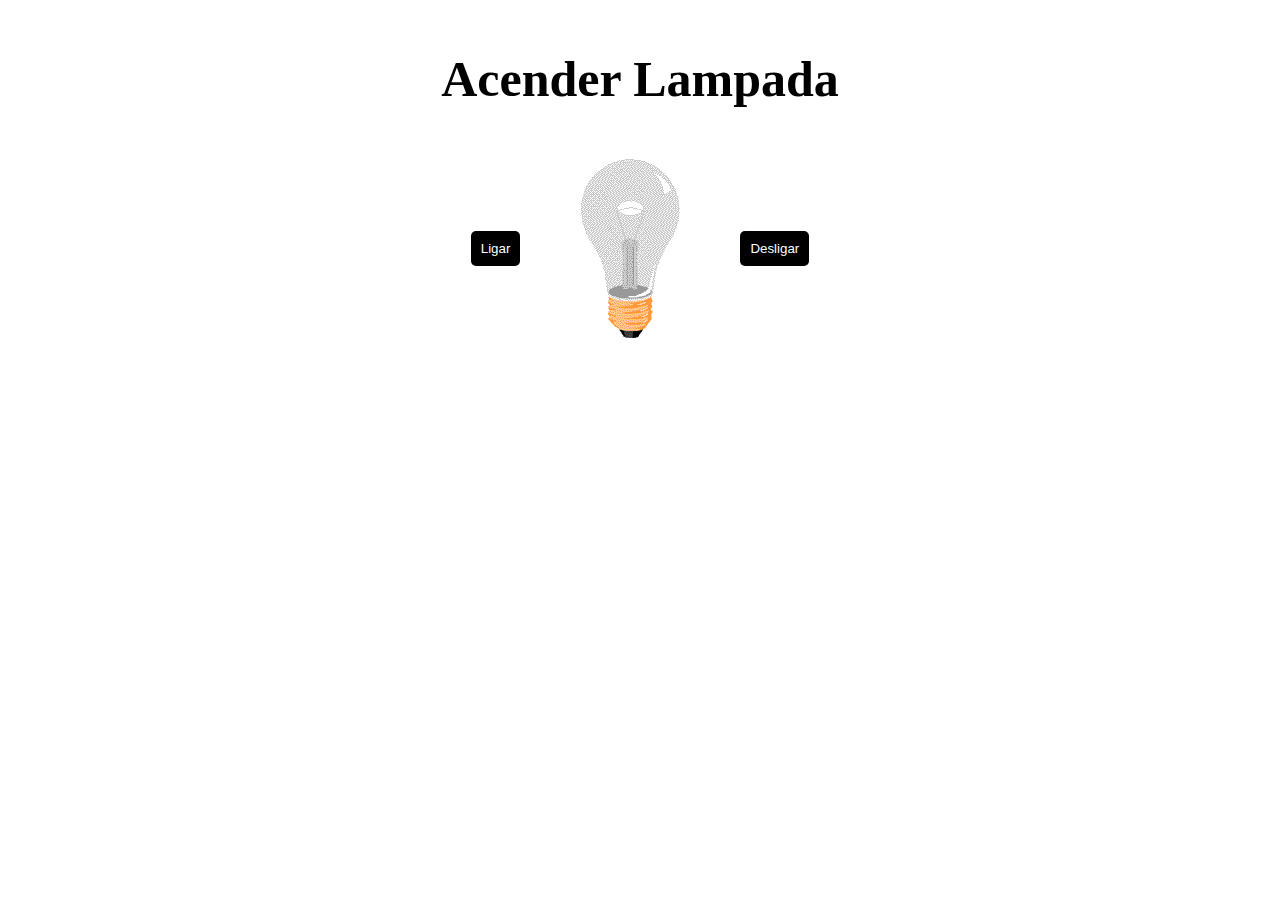
<file: index.html>
<!DOCTYPE html>
<html lang="pt-br">

<head>
    <meta charset="UTF-8">
    <meta name="viewport" content="width=device-width, initial-scale=1.0">
    <link rel="stylesheet" href="style.css">
    <title>Praticando JavaScript</title>
</head>

<body>
    <h1>Acender Lampada</h1>
    <div class="lampada">

        <div class="luz">

            <button onclick="ligar()" class="ligar" id="ligar">Ligar</button>
            
            <div class="lampada img">
                <img id="img" src="img/desligada.jpg" alt="imagem de lampada">
            </div>


            <button onclick="desligar()" class="desligar" id="desligar">Desligar</button>

        </div>

    </div>

    <script src="script.js"></script>
</body>

</html>
</file>
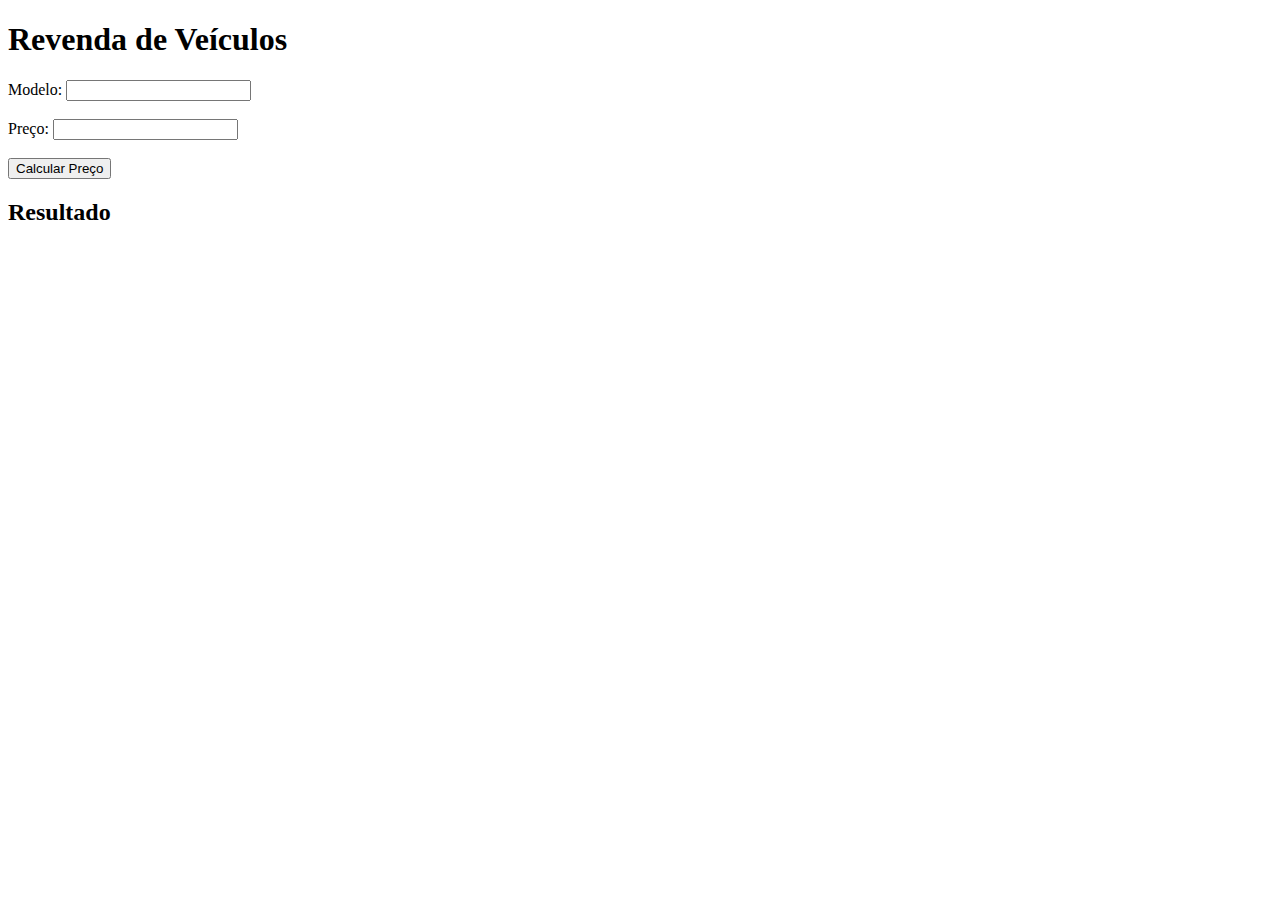
<file: logica de calcular2x2/index.html>
<!DOCTYPE html>
<html lang="pt-BR">

<head>
    <meta charset="UTF-8">
    <meta name="viewport" content="width=device-width, initial-scale=1.0">
    <title>Document</title>
</head>

<body>

    <h1>Revenda de Veículos</h1>

    <from>
        <label for="veiculo">Modelo:</label>
        <input type="text" id="modelo" name="veiculo"><br><br>

        <label for="preco">Preço:</label>
        <input type="number" id="preco" name="preco"><br><br>

        <button type="button" onclick="calcular()">Calcular Preço</button>
    </from>

    <h2>Resultado</h2>
    <p id="resultado"></p>



    <script src="script.js"></script>
</body>

</html>
</file>
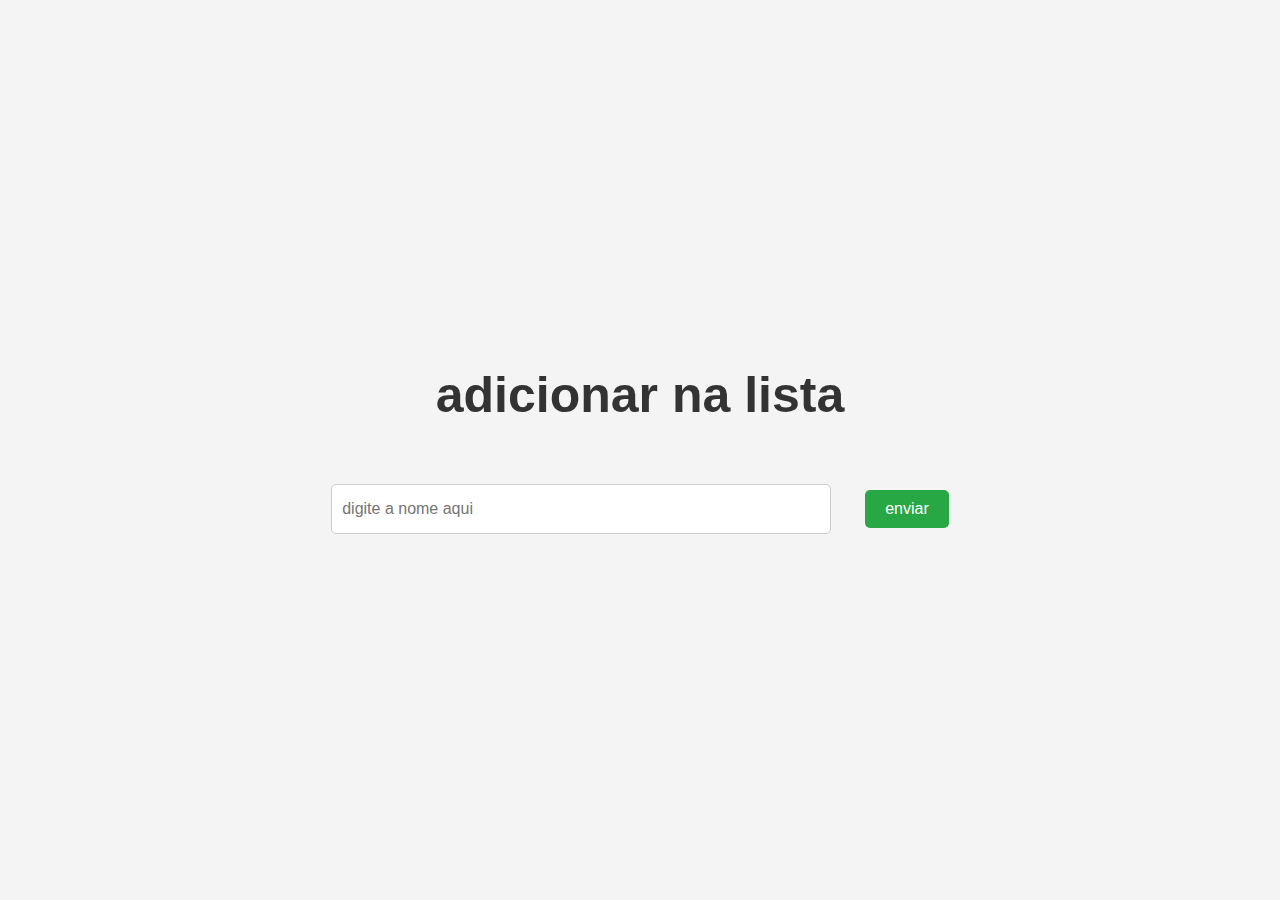
<file: logica de for/index.html>
<!DOCTYPE html>
<html lang="pt-br">

<head>
    <meta charset="UTF-8">
    <meta name="viewport" content="width=device-width, initial-scale=1.0">
    <title>Document</title>
</head>

<body>
    <style>
        * {
            margin: 0;
            padding: 0;
            box-sizing: border-box;
        }

        body {
            display: flex;
            justify-content: center;
            flex-direction: column;
            align-items: center;
            height: 100vh;
            background-color: #f3f3f3f3;
        }

        h1 {
            margin-bottom: 20px;
            font-size: 50px;
            text-align: center;
            margin-top: 50px;
            color: #333;
            font-family: 'Arial', sans-serif;
        }

        form {
            padding: 20px;
            margin: 20px;
            border-radius: 10px;
        }

        input {
            padding: 10px;
            border: 1px solid #ccc;
            border-radius: 5px;
            margin-right: 30px;
            font-size: 16px;
            width: 500px;
            height: 50px;
            color: #333;
            font-family: 'Arial', sans-serif;
        }

        button {
            padding: 10px 20px;
            border: none;
            border-radius: 5px;
            background-color: #28a745;
            color: white;
            font-size: 16px;
            cursor: pointer;
        }

    
    </style>

    <h1> adicionar na lista </h1>
    <form id="formulario">
        <input type="text" id="nome" placeholder="digite a nome aqui">
        <button type="submit">enviar</button>
        <ul id="lista" style="margin-top: 10px;"></ul>
    </form>

    <script src="script.js"></script>
</file>
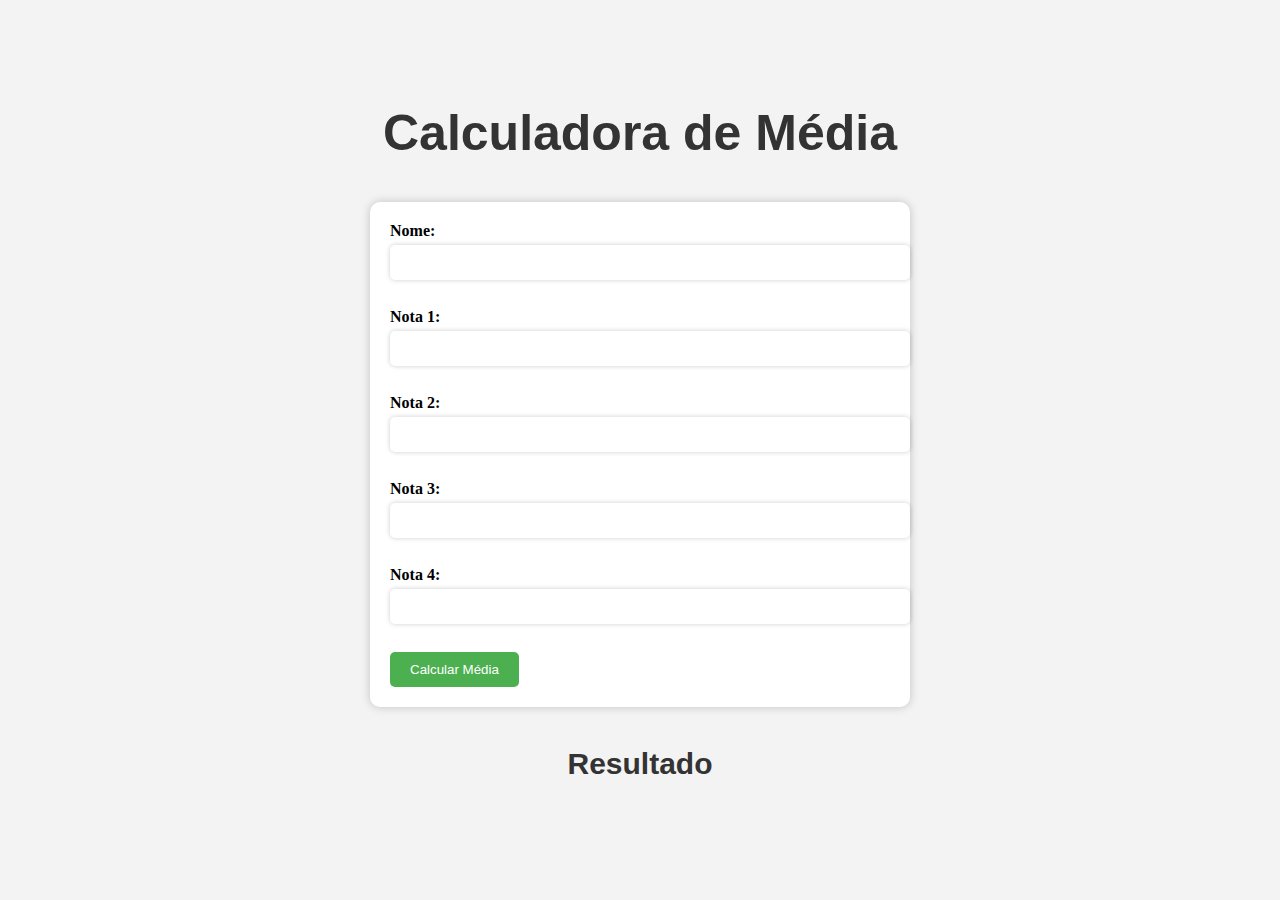
<file: logica DOM/index.html>
<!--
O usuário digita o nome de uma aluno e 4 notas. O programa devifica se todas as notas são 
válidas ( entre 0 e 10 ), calcula a média e exibe:
- Se a média for maior que 7, exibe "Aprovado"
- Se a média for menor que 7, exibe "Reprovado"
- Se a média for igual a 7, exibe "Recuperação"
-->


<!DOCTYPE html>
<html lang="pt-br">

<head>
    <meta charset="UTF-8">
    <meta name="viewport" content="width=device-width, initial-scale=1.0">
    <title>Document</title>
</head>

<style>
    body {
        background-color: #f3f3f3;
        margin: 0;
        padding: 0;
        height: 100vh;
        display: flex;
        justify-content: center;
        align-items: center;
        flex-direction: column;
    }

    h1 {
        margin-bottom: 20px;
        font-size: 50px;
        text-align: center;
        margin-top: 50px;
        color: #333;
        font-family: 'Arial', sans-serif;
    }

    form {
        width: 100%;
        max-width: 500px;
        padding: 20px;
        margin: 20px;
        border-radius: 10px;
        background-color: #fff;
        box-shadow: 0 0 10px rgba(0, 0, 0, 0.2);
    }

    label {
        display: block;
        margin-bottom: 5px;
        font-weight: bold;
    }

    input[type="text"],
    input[type="number"] {
        width: 100%;
        padding: 10px;
        margin-bottom: 10px;
        border: none;
        border-radius: 5px;
        box-shadow: 0 0 5px rgba(0, 0, 0, 0.2);
    }

    button {
        background-color: #4CAF50;
        color: white;
        padding: 10px 20px;
        border: none;
        border-radius: 5px;
        cursor: pointer;
    }

    button:hover {
        background-color: #45a049;
    }

    h2 {
        margin-top: 20px;
        font-size: 30px;
        text-align: center;
        color: #333;
        font-family: 'Arial', sans-serif;
    }

    p {
        font-size: 20px;
        text-align: center;
        color: #333;
        font-family: 'Arial', sans-serif;
    }

    #resultado {
        font-size: 20px;
        text-align: center;
        color: #333;
        font-family: 'Arial', sans-serif;
    }
</style>

<body>
    <h1>Calculadora de Média</h1>

    <form>
        <label for="nome">Nome:</label>
        <input type="text" id="nome" name="nome"><br><br>

        <label for="nota1">Nota 1:</label>
        <input type="number" id="nota1" name="nota1"><br><br>

        <label for="nota2">Nota 2:</label>
        <input type="number" id="nota2" name="nota2"><br><br>

        <label for="nota3">Nota 3:</label>
        <input type="number" id="nota3" name="nota3"><br><br>

        <label for="nota4">Nota 4:</label>
        <input type="number" id="nota4" name="nota4"><br><br>

        <button type="button" onclick="calcularMedia()">Calcular Média</button>
    </form>

    <h2>Resultado</h2>
    <p id="resultado"></p>


    <script src="script.js"></script>
</body>

</html>
</file>
<file: style.css>
* {
    margin: 0;
    padding: 0;
    box-sizing: border-box;
}

h1 {
    font-size: 50px;
    text-align: center;
    margin-top: 50px;
  
}

.lampada img {
    display: flex;
    justify-content: center;
    align-items: center;
    margin: 50px;

}

.acessa {
    filter:drop-shadow(0 0 20px yellow);
}

.luz {
    display: flex;
    justify-content: center;
    align-items: center;
}

.ligar, .desligar {
    display: flex;
    justify-content: center;
    flex-direction: column;
    align-items: center;
    margin: 10px;
    padding: 10px;
    background-color: #000;
    color: #fff;
    border: none;
    border-radius: 5px;
}
</file>
